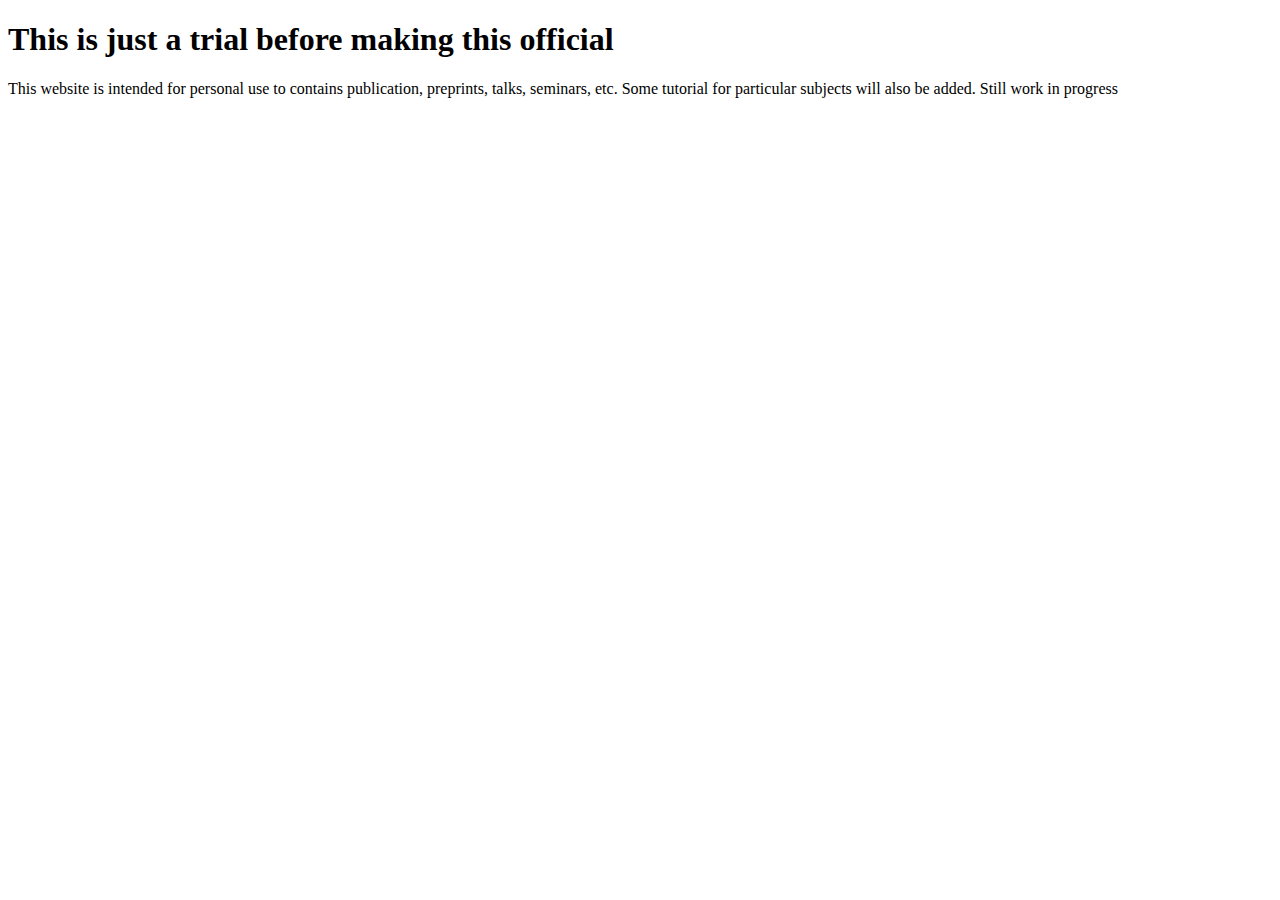
<file: index.html>
<!DOCTYPE html>
<html>
<head>
<title> foo title </title>
</head>
<body>
<h1> This is just a trial before making this official </h1>
This website is intended for personal use to contains publication, preprints, talks, seminars, etc. Some tutorial for particular subjects will also be added. 

Still work in progress

</body>
</html>
</file>
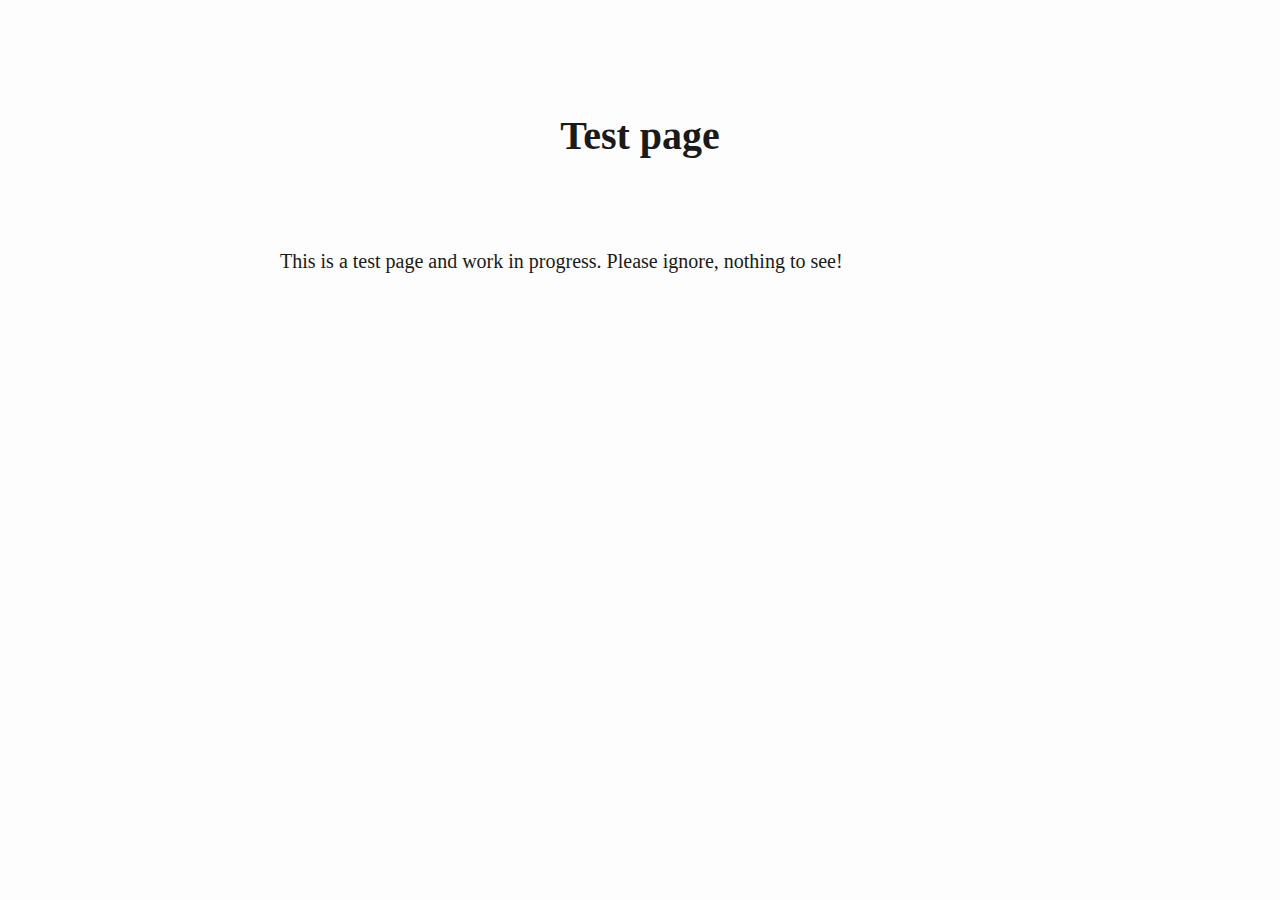
<file: docs/test.html>
<!DOCTYPE html>
<html xmlns="http://www.w3.org/1999/xhtml" lang="" xml:lang="">
<head>
  <meta charset="utf-8" />
  <meta name="generator" content="pandoc" />
  <meta name="viewport" content="width=device-width, initial-scale=1.0, user-scalable=yes" />
  <title>Test page</title>
  <style>
    html {
      line-height: 1.5;
      font-family: Georgia, serif;
      font-size: 20px;
      color: #1a1a1a;
      background-color: #fdfdfd;
    }
    body {
      margin: 0 auto;
      max-width: 36em;
      padding-left: 50px;
      padding-right: 50px;
      padding-top: 50px;
      padding-bottom: 50px;
      hyphens: auto;
      overflow-wrap: break-word;
      text-rendering: optimizeLegibility;
      font-kerning: normal;
    }
    @media (max-width: 600px) {
      body {
        font-size: 0.9em;
        padding: 1em;
      }
    }
    @media print {
      body {
        background-color: transparent;
        color: black;
        font-size: 12pt;
      }
      p, h2, h3 {
        orphans: 3;
        widows: 3;
      }
      h2, h3, h4 {
        page-break-after: avoid;
      }
    }
    p {
      margin: 1em 0;
    }
    a {
      color: #1a1a1a;
    }
    a:visited {
      color: #1a1a1a;
    }
    img {
      max-width: 100%;
    }
    h1, h2, h3, h4, h5, h6 {
      margin-top: 1.4em;
    }
    h5, h6 {
      font-size: 1em;
      font-style: italic;
    }
    h6 {
      font-weight: normal;
    }
    ol, ul {
      padding-left: 1.7em;
      margin-top: 1em;
    }
    li > ol, li > ul {
      margin-top: 0;
    }
    blockquote {
      margin: 1em 0 1em 1.7em;
      padding-left: 1em;
      border-left: 2px solid #e6e6e6;
      color: #606060;
    }
    code {
      font-family: Menlo, Monaco, 'Lucida Console', Consolas, monospace;
      font-size: 85%;
      margin: 0;
    }
    pre {
      margin: 1em 0;
      overflow: auto;
    }
    pre code {
      padding: 0;
      overflow: visible;
      overflow-wrap: normal;
    }
    .sourceCode {
     background-color: transparent;
     overflow: visible;
    }
    hr {
      background-color: #1a1a1a;
      border: none;
      height: 1px;
      margin: 1em 0;
    }
    table {
      margin: 1em 0;
      border-collapse: collapse;
      width: 100%;
      overflow-x: auto;
      display: block;
      font-variant-numeric: lining-nums tabular-nums;
    }
    table caption {
      margin-bottom: 0.75em;
    }
    tbody {
      margin-top: 0.5em;
      border-top: 1px solid #1a1a1a;
      border-bottom: 1px solid #1a1a1a;
    }
    th {
      border-top: 1px solid #1a1a1a;
      padding: 0.25em 0.5em 0.25em 0.5em;
    }
    td {
      padding: 0.125em 0.5em 0.25em 0.5em;
    }
    header {
      margin-bottom: 4em;
      text-align: center;
    }
    #TOC li {
      list-style: none;
    }
    #TOC a:not(:hover) {
      text-decoration: none;
    }
    code{white-space: pre-wrap;}
    span.smallcaps{font-variant: small-caps;}
    span.underline{text-decoration: underline;}
    div.column{display: inline-block; vertical-align: top; width: 50%;}
    div.hanging-indent{margin-left: 1.5em; text-indent: -1.5em;}
    ul.task-list{list-style: none;}
    .display.math{display: block; text-align: center; margin: 0.5rem auto;}
  </style>
  <!--[if lt IE 9]>
    <script src="//cdnjs.cloudflare.com/ajax/libs/html5shiv/3.7.3/html5shiv-printshiv.min.js"></script>
  <![endif]-->
</head>
<body>
<header id="title-block-header">
<h1 class="title">Test page</h1>
</header>
<p>This is a test page and work in progress. Please ignore, nothing to see! </p>
</body>
</html>
</file>
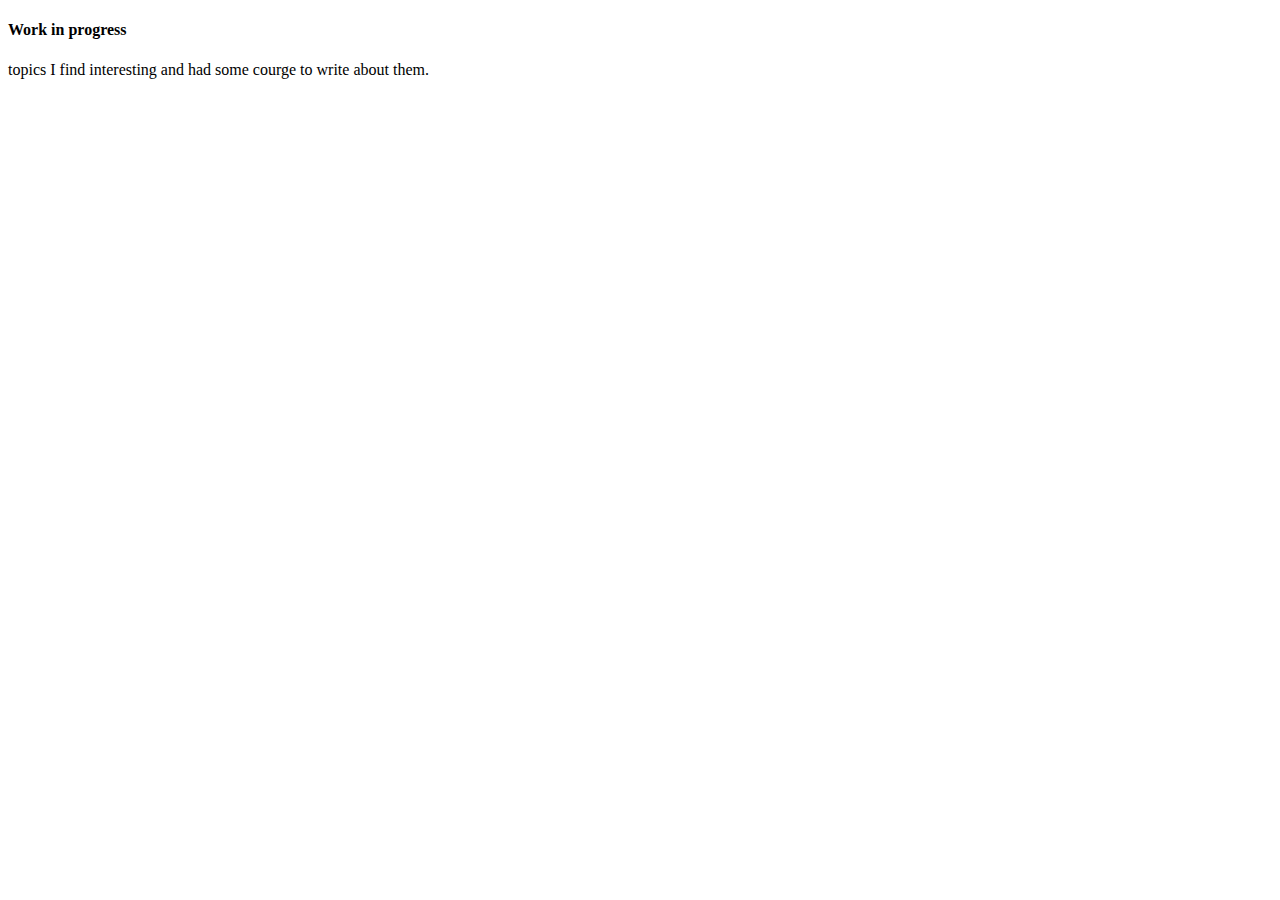
<file: docs/topics.html>
<!DOCTYPE html>
<html>
        <title>
                "Topics in pharmacometrics"
        </title>

        <body>
                <h4> Work in progress </h4>
topics I find interesting and had some courge to write about them. 
        </body>
</html>
</file>
